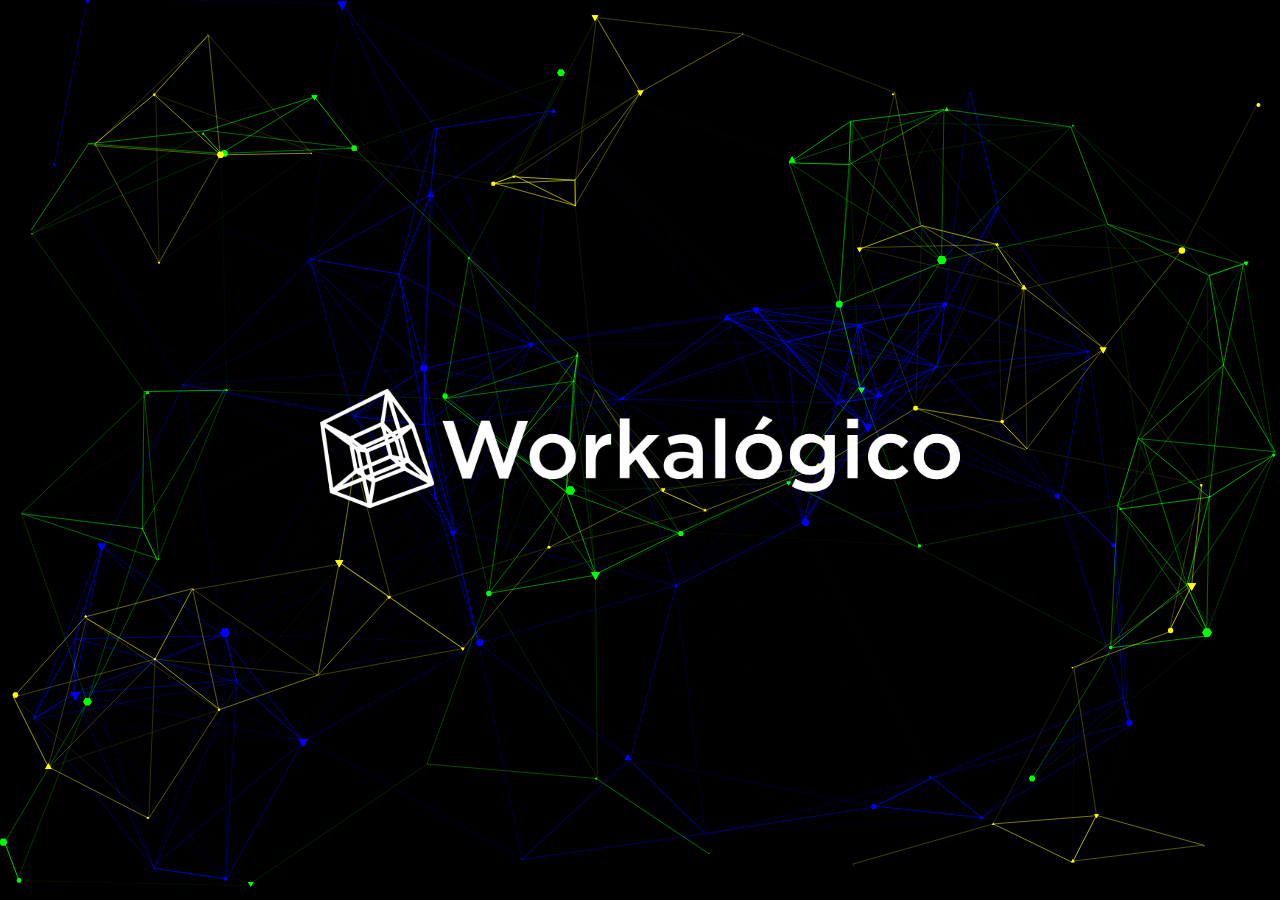
<file: docs/index.html>
<!DOCTYPE html>
<html lang="en">
<head>
  <meta charset="utf-8">
  <title>Workalógico | Data Driven Strategy Firm</title>
  <meta name="viewport" content="width=device-width, initial-scale=1.0, minimum-scale=1.0, maximum-scale=1.0, user-scalable=no">
  <link rel="stylesheet" media="screen" href="css/style.css">
  <style>
    body {
      overflow: hidden;
      user-select: none;
      -webkit-user-select: none;
      -moz-user-select: none;
      -ms-user-select: none;
      background-color: #000;
    }
    .center-image-container {
      position: absolute;
      top: 50%;
      left: 50%;
      transform: translate(-50%, -50%);
      z-index: 100;
      text-align: center;
    }
    .center-image {
      max-width: 100%;
      height: auto;
      pointer-events: none;
    }
    .click-info {
      position: absolute;
      bottom: 20px;
      left: 0;
      right: 0;
      text-align: center;
      color: white;
      font-family: Arial, sans-serif;
      font-size: 16px;
      z-index: 10;
    }
    .particles-container {
      position: absolute;
      top: 0;
      left: 0;
      width: 100%;
      height: 100%;
      pointer-events: auto;
    }
    #particles-js-1 {
      z-index: 1;
      mix-blend-mode: screen;
    }
    #particles-js-2 {
      z-index: 2;
      mix-blend-mode: screen;
    }
    #particles-js-3 {
      z-index: 3;
      mix-blend-mode: screen;
    }
  </style>
</head>
<body>

<!-- count particles -->
<!-- <div class="count-particles">
  <span class="js-count-particles">--</span> particles
</div> -->

<!-- particles.js containers -->
<div id="particles-js-1" class="particles-container"></div>
<div id="particles-js-2" class="particles-container"></div>
<div id="particles-js-3" class="particles-container"></div>

<!-- centered image -->
<div class="center-image-container">
  <img src="img/wo_blanco.png" alt="Centered Logo" class="center-image">
</div>

<!-- click info -->
<!-- <div class="click-info">Click anywhere to randomize particle patterns</div> -->

<!-- scripts -->
<script src="particles.js"></script>
<script src="js/app.js"></script>

<!-- stats.js -->
<script src="js/lib/stats.js"></script>
<script>
  var count_particles, stats, update;
  stats = new Stats;
  stats.setMode(0);
  stats.domElement.style.position = 'absolute';
  stats.domElement.style.left = '0px';
  stats.domElement.style.top = '0px';
  document.body.appendChild(stats.domElement);
  count_particles = document.querySelector('.js-count-particles');
  update = function() {
    stats.begin();
    stats.end();
    if (window.pJSDom[0].pJS.particles && window.pJSDom[0].pJS.particles.array) {
      count_particles.innerText = window.pJSDom[0].pJS.particles.array.length;
    }
    requestAnimationFrame(update);
  };
  requestAnimationFrame(update);
  
  // Prevent scrolling with touch events
  document.addEventListener('touchmove', function(e) {
    e.preventDefault();
  }, { passive: false });
  
  // Prevent context menu
  document.addEventListener('contextmenu', function(e) {
    e.preventDefault();
  });
</script>

</body>
</html>
</file>
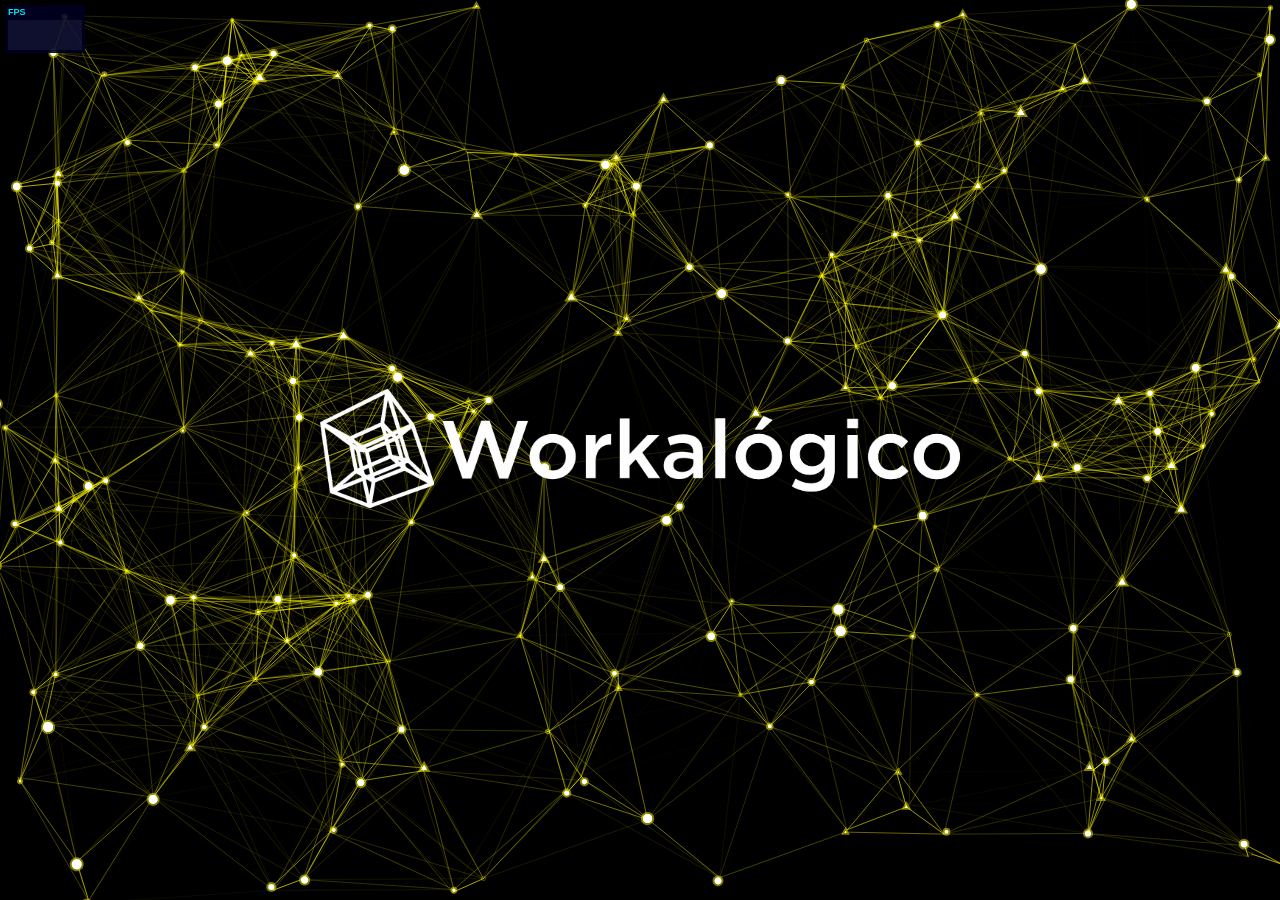
<file: demo/docs/index.html>
<!DOCTYPE html>
<html lang="en">
<head>
  <meta charset="utf-8">
  <title>Workalógico | Data Driven Strategy Firm</title>
  <meta name="viewport" content="width=device-width, initial-scale=1.0, minimum-scale=1.0, maximum-scale=1.0, user-scalable=no">
  <link rel="stylesheet" media="screen" href="css/style.css">
  <style>
    .center-image-container {
      position: absolute;
      top: 50%;
      left: 50%;
      transform: translate(-50%, -50%);
      z-index: 10;
      text-align: center;
    }
    .center-image {
      max-width: 100%;
      height: auto;
    }
  </style>
</head>
<body>

<!-- count particles -->
<!-- <div class="count-particles">
  <span class="js-count-particles">--</span> particles
</div> -->

<!-- particles.js container -->
<div id="particles-js"></div>

<!-- centered image -->
<div class="center-image-container">
  <img src="img/wo_blanco.png" alt="Centered Logo" class="center-image">
</div>

<!-- scripts -->
<script src="../../particles.js"></script>
<script src="js/app.js"></script>

<!-- stats.js -->
<script src="js/lib/stats.js"></script>
<script>
  var count_particles, stats, update;
  stats = new Stats;
  stats.setMode(0);
  stats.domElement.style.position = 'absolute';
  stats.domElement.style.left = '0px';
  stats.domElement.style.top = '0px';
  document.body.appendChild(stats.domElement);
  count_particles = document.querySelector('.js-count-particles');
  update = function() {
    stats.begin();
    stats.end();
    if (window.pJSDom[0].pJS.particles && window.pJSDom[0].pJS.particles.array) {
      count_particles.innerText = window.pJSDom[0].pJS.particles.array.length;
    }
    requestAnimationFrame(update);
  };
  requestAnimationFrame(update);
</script>

</body>
</html>
</file>
<file: docs/css/style.css>
/* =============================================================================
   HTML5 CSS Reset Minified - Eric Meyer
   ========================================================================== */

html,body,div,span,object,iframe,h1,h2,h3,h4,h5,h6,p,blockquote,pre,abbr,address,cite,code,del,dfn,em,img,ins,kbd,q,samp,small,strong,sub,sup,var,b,i,dl,dt,dd,ol,ul,li,fieldset,form,label,legend,table,caption,tbody,tfoot,thead,tr,th,td,article,aside,canvas,details,figcaption,figure,footer,header,hgroup,menu,nav,section,summary,time,mark,audio,video{margin:0;padding:0;border:0;outline:0;font-size:100%;vertical-align:baseline;background:transparent}
body{line-height:1}
article,aside,details,figcaption,figure,footer,header,hgroup,menu,nav,section{display:block}
nav ul{list-style:none}
blockquote,q{quotes:none}
blockquote:before,blockquote:after,q:before,q:after{content:none}
a{margin:0;padding:0;font-size:100%;vertical-align:baseline;background:transparent;text-decoration:none}
mark{background-color:#ff9;color:#000;font-style:italic;font-weight:bold}
del{text-decoration:line-through}
abbr[title],dfn[title]{border-bottom:1px dotted;cursor:help}
table{border-collapse:collapse;border-spacing:0}
hr{display:block;height:1px;border:0;border-top:1px solid #ccc;margin:1em 0;padding:0}
input,select{vertical-align:middle}
li{list-style:none}


/* =============================================================================
   My CSS
   ========================================================================== */

/* ---- base ---- */

html,body{ 
	width: 100%;
	height: 100%;
	background: #000000;
}

html{
  -webkit-tap-highlight-color: rgba(0, 0, 0, 0);
}

body{
  font: normal 75% Arial, Helvetica, sans-serif;
}

canvas{
  display: block;
  vertical-align: bottom;
}


/* ---- stats.js ---- */

.count-particles{
  background: #000022;
  position: absolute;
  top: 48px;
  left: 0;
  width: 80px;
  color: #13E8E9;
  font-size: 0.8em;
  text-align: left;
  text-indent: 4px;
  line-height: 14px;
  padding-bottom: 2px;
  font-family: Helvetica, Arial, sans-serif;
  font-weight: bold;
}

.js-count-particles{
  font-size: 1.1em;
}

#stats,
.count-particles{
  -webkit-user-select: none;
  margin-top: 5px;
  margin-left: 5px;
}

#stats{
  border-radius: 3px 3px 0 0;
  overflow: hidden;
}

.count-particles{
  border-radius: 0 0 3px 3px;
}


/* ---- particles.js container ---- */

#particles-js{
  width: 100%;
  height: 100%;
  background-color: #000;
  background-image: url('');
  background-size: cover;
  background-position: 50% 50%;
  background-repeat: no-repeat;
}
</file>
<file: demo/docs/css/style.css>
/* =============================================================================
   HTML5 CSS Reset Minified - Eric Meyer
   ========================================================================== */

html,body,div,span,object,iframe,h1,h2,h3,h4,h5,h6,p,blockquote,pre,abbr,address,cite,code,del,dfn,em,img,ins,kbd,q,samp,small,strong,sub,sup,var,b,i,dl,dt,dd,ol,ul,li,fieldset,form,label,legend,table,caption,tbody,tfoot,thead,tr,th,td,article,aside,canvas,details,figcaption,figure,footer,header,hgroup,menu,nav,section,summary,time,mark,audio,video{margin:0;padding:0;border:0;outline:0;font-size:100%;vertical-align:baseline;background:transparent}
body{line-height:1}
article,aside,details,figcaption,figure,footer,header,hgroup,menu,nav,section{display:block}
nav ul{list-style:none}
blockquote,q{quotes:none}
blockquote:before,blockquote:after,q:before,q:after{content:none}
a{margin:0;padding:0;font-size:100%;vertical-align:baseline;background:transparent;text-decoration:none}
mark{background-color:#ff9;color:#000;font-style:italic;font-weight:bold}
del{text-decoration:line-through}
abbr[title],dfn[title]{border-bottom:1px dotted;cursor:help}
table{border-collapse:collapse;border-spacing:0}
hr{display:block;height:1px;border:0;border-top:1px solid #ccc;margin:1em 0;padding:0}
input,select{vertical-align:middle}
li{list-style:none}


/* =============================================================================
   My CSS
   ========================================================================== */

/* ---- base ---- */

html,body{ 
	width: 100%;
	height: 100%;
	background: #9c9aa2;
}

html{
  -webkit-tap-highlight-color: rgba(0, 0, 0, 0);
}

body{
  font: normal 75% Arial, Helvetica, sans-serif;
}

canvas{
  display: block;
  vertical-align: bottom;
}


/* ---- stats.js ---- */

.count-particles{
  background: #000022;
  position: absolute;
  top: 48px;
  left: 0;
  width: 80px;
  color: #13E8E9;
  font-size: 0.8em;
  text-align: left;
  text-indent: 4px;
  line-height: 14px;
  padding-bottom: 2px;
  font-family: Helvetica, Arial, sans-serif;
  font-weight: bold;
}

.js-count-particles{
  font-size: 1.1em;
}

#stats,
.count-particles{
  -webkit-user-select: none;
  margin-top: 5px;
  margin-left: 5px;
}

#stats{
  border-radius: 3px 3px 0 0;
  overflow: hidden;
}

.count-particles{
  border-radius: 0 0 3px 3px;
}


/* ---- particles.js container ---- */

#particles-js{
  width: 100%;
  height: 100%;
  background-color: #000;
  background-image: url('');
  background-size: cover;
  background-position: 50% 50%;
  background-repeat: no-repeat;
}
</file>
